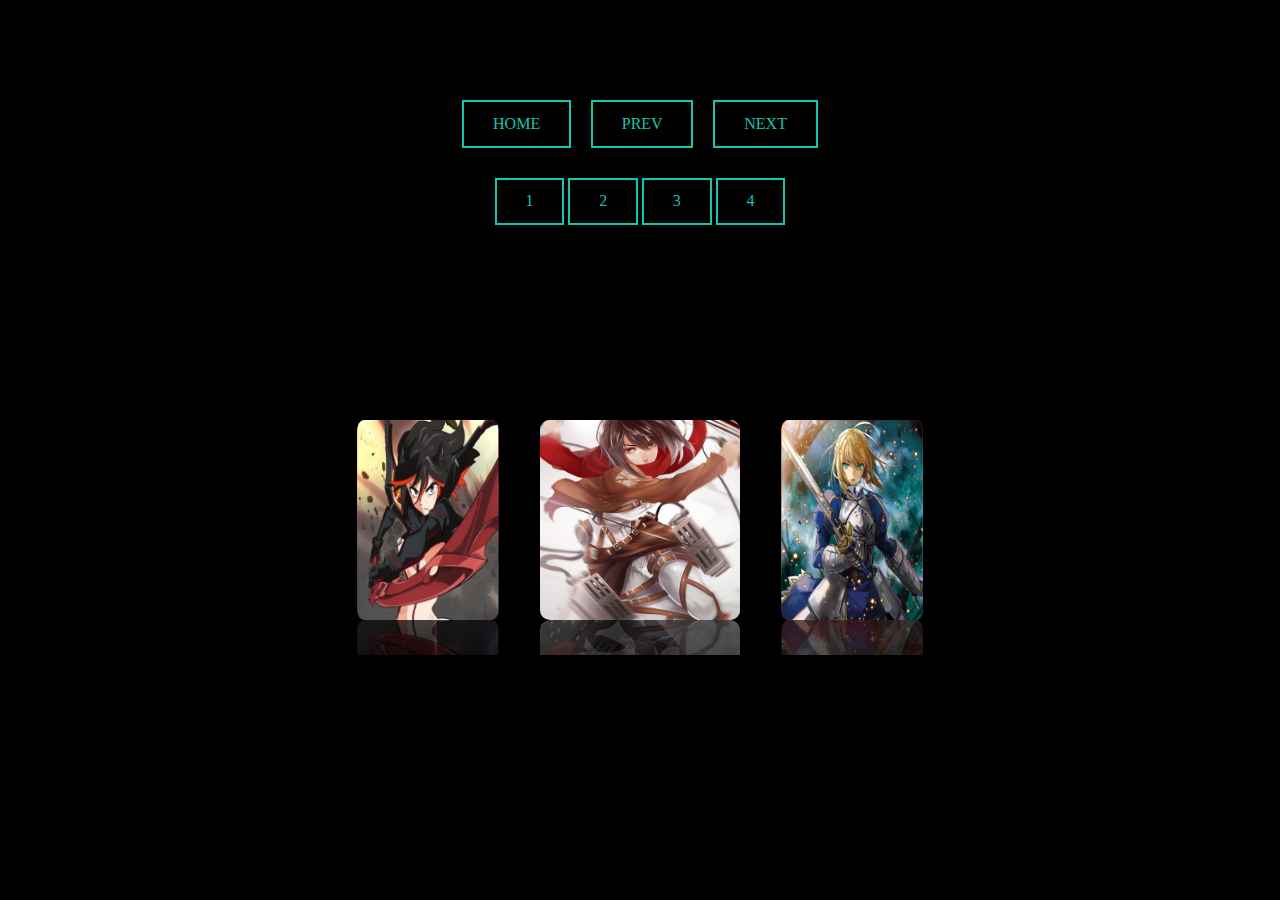
<file: slide1.html>
<!DOCTYPE html>
<html lang="en">
<head>
    <meta charset="UTF-8">
    <meta name="viewport" content="width=device-width, initial-scale=1.0">
    <link rel="stylesheet" href="styles.css">
    <title>Image-Gallery</title>
</head>
<body>
    <div id="nav-buttons">
        <button onclick="window.location.href = 'index.html'">Home</button>
        <button  onclick="window.location.href = 'slide.html'">Prev</button> 
        <button  onclick="window.location.href = 'slide2.html'">Next</button> 
    </div>
    <div id="nav-buttons1">
        <button onclick="window.location.href = 'slide.html'">1</button>
        <button onclick="window.location.href = 'slide1.html'">2</button> 
        <button onclick="window.location.href = 'slide2.html'">3</button> 
       <button  onclick="window.location.href = 'slide3.html'">4</button> 
    </div>
<div class="body-gallery">
    <div class="container">
       <div class="box">
        <span style="--i:1;"><img src="./gl/gl-1.jpg"></span>
        <span style="--i:2;"><img src="./gl/gl-2.jpg"></span>
        <span style="--i:3;"><img src="./gl/gl-3.png"></span>
        <span style="--i:4;"><img src="./gl/gl-4.jpg"></span>
        <span style="--i:5;"><img src="./gl/gl-5.jpg"></span>
        <span style="--i:6;"><img src="./gl/gl-6.jpg"></span>
        <span style="--i:7;"><img src="./gl/gl-7.jpg"></span>
        <span style="--i:8;"><img src="./gl/gl-8.jpg"></span>
       </div>
    </div>
</div>
    <script src="script.js"></script>    
</body>
</html>
</file>
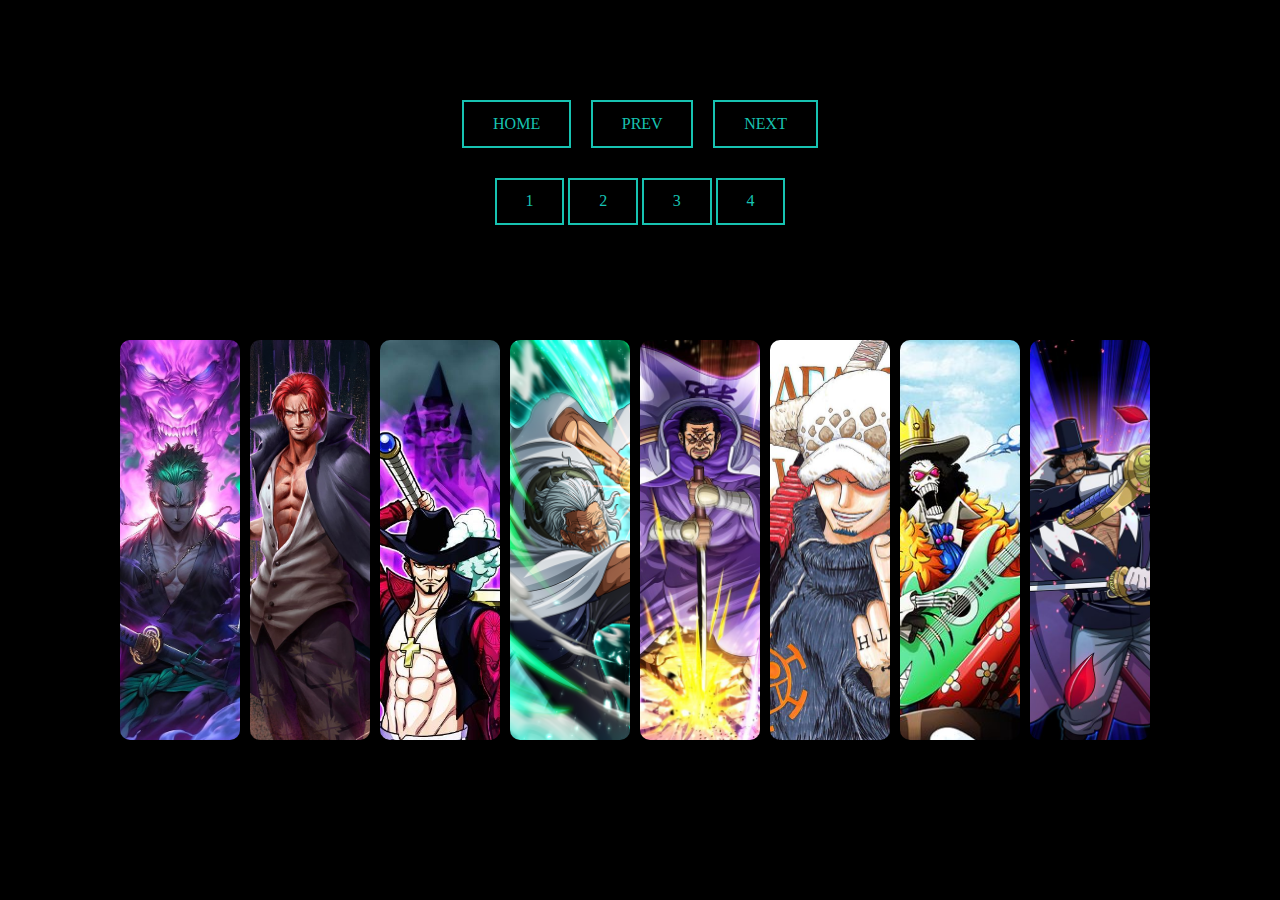
<file: slide2.html>
<!DOCTYPE html>
<html lang="en">
<head>
    <meta charset="UTF-8">
    <meta name="viewport" content="width=device-width, initial-scale=1.0">
    <link rel="stylesheet" href="styles3.css">
    <title>Document</title>
</head>
<body> 
    <div id="nav-buttons">
        <button onclick="window.location.href = 'index.html'">Home</button>
        <button  onclick="window.location.href = 'slide1.html'">Prev</button> 
        <button  onclick="window.location.href = 'slide3.html'">Next</button> 
    </div>
    <div id="nav-buttons1">
        <button onclick="window.location.href = 'slide.html'">1</button>
        <button onclick="window.location.href = 'slide1.html'">2</button> 
        <button onclick="window.location.href = 'slide2.html'">3</button> 
       <button  onclick="window.location.href = 'slide3.html'">4</button> 
    </div>
   
    <div class="body-gallery">
    <div class="slide-gallery">
        <div class="box">
            <span><img src="./m/m1.jpg"></span>
            <span><img src="./m/m2.jpg"></span>
            <span><img src="./m/m3.jpg"></span>
            <span><img src="./m/m4.png"></span>
            <span><img src="./m/m5.jpg"></span>
            <span><img src="./m/m6.jpg"></span>
            <span><img src="./m/m7.jpg"></span>
            <span><img src="./m/m8.jpg"></span>
        </div>
    </div>
</body>
</html>
</file>
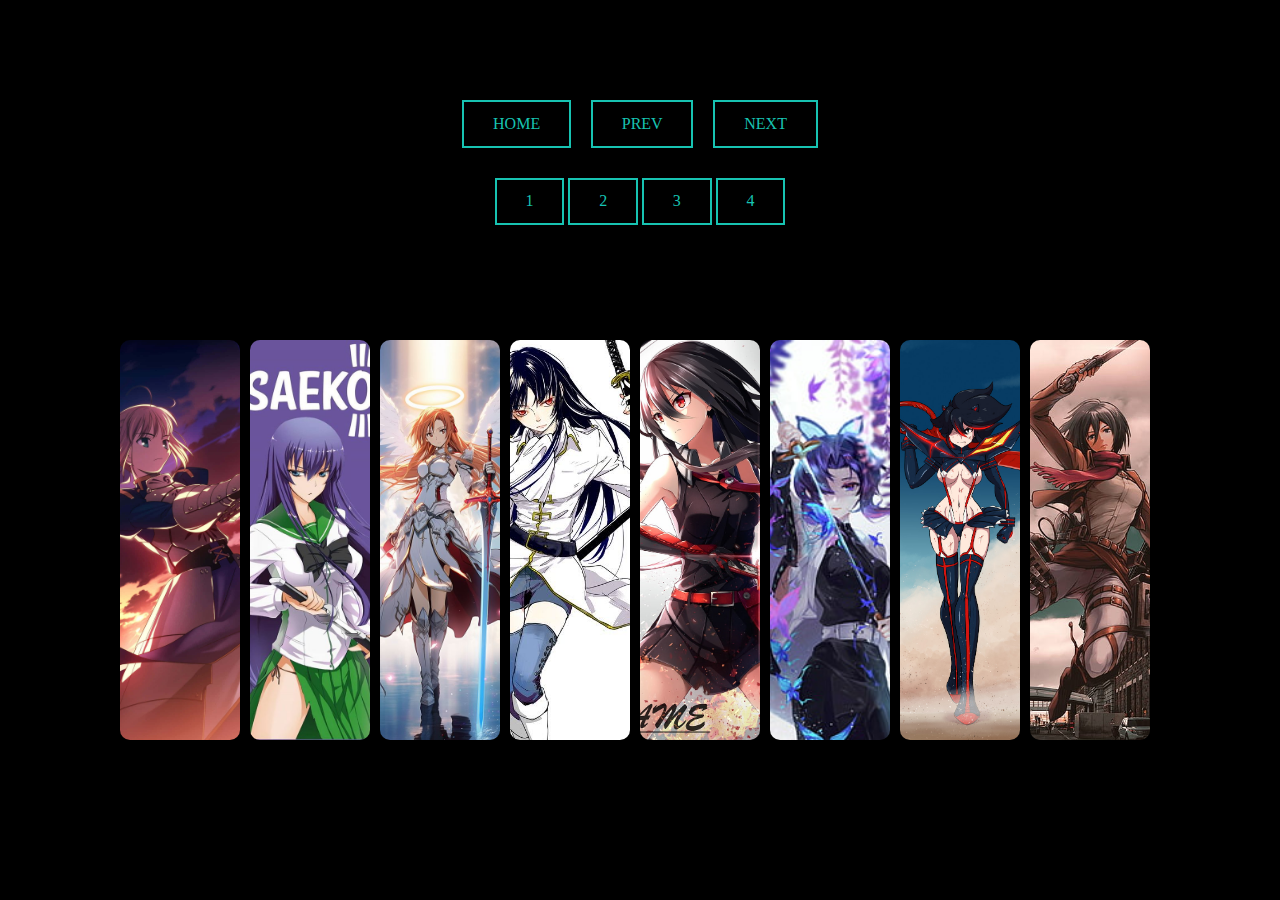
<file: slide3.html>
<!DOCTYPE html>
<html lang="en">
<head>
    <meta charset="UTF-8">
    <meta name="viewport" content="width=device-width, initial-scale=1.0">
    <link rel="stylesheet" href="styles3.css">
    <title>Document</title>
</head>
<body>
    <div id="nav-buttons">
        <button onclick="window.location.href = 'index.html'">Home</button>
        <button  onclick="window.location.href = 'slide2.html'">Prev</button> 
        <button  onclick="window.location.href = 'slide.html'">Next</button> 
    </div>
    <div id="nav-buttons1">
        <button onclick="window.location.href = 'slide.html'">1</button>
        <button onclick="window.location.href = 'slide1.html'">2</button> 
        <button onclick="window.location.href = 'slide2.html'">3</button> 
       <button  onclick="window.location.href = 'slide3.html'">4</button> 
    </div>
    <div class="body-gallery">
        <div class="slide-gallery">
            <div class="box">
                <span><img src="./g/w1.jpg"></span>
                <span><img src="./g/w2.jpg"></span>
                <span><img src="./g/w3.jpg"></span>
                <span><img src="./g/w4.jpg"></span>
                <span><img src="./g/w5.jpg"></span>
                <span><img src="./g/w6.jpg"></span>
                <span><img src="./g/w7.jpg"></span>
                <span><img src="./g/w8.jpg"></span>
            </div>
        </div>
    </div>
    <script src="script.js"></script>
</body>
</html>
</file>
<file: styles.css>
*{
    margin: 0;
    padding: 0;
    box-sizing: border-box;
}
body {
    background: #000000;
}
#nav-buttons {
    display: flex;
    justify-content: center;
    align-items: center;
    margin-top: 100px;
    gap: 20px;
}
#nav-buttons1{
    align-items:center;
    text-align: center;
    margin-top: 30px;
    gap: 50px;

}



.body-gallery {
    display: flex;
    justify-content: center;
    align-items: center;
    overflow: hidden;
    margin-top: 10rem;
    min-height: 30vh;
 
}

.box {
    position: relative;
    transform-style: preserve-3d;
    width: 200px;
    height: 200px;
    animation: rotate 30s linear infinite;
}

@keyframes rotate {
    0%{
        transform: perspective(1000px) rotateY(0deg);
    }
    100%{
        transform:perspective(1000px) rotateY(360deg)
    }
}

.box span {
    position: absolute;
    top: 0;
    left: 0;
    width: 100%;
    height: 100%;
    transform-origin: center;
    transform-style: preserve-3d;
    transform: rotateY(calc(var(--i) * 45deg)) translateZ(300px);
    -webkit-box-reflect:below 0px linear-gradient(transparent,transparent,#0004);
}

.box span img {
    position: absolute;
    top: 0;
    left: 0;
    width: 100%;
    height: 100%;
    border-radius: 10px;
    object-fit: cover;
    transition: 2s;
}

.box span:hover img {
    transform: translateY(-50px);
}
button {
    padding: 0.8em 1.8em;
    border: 2px solid #17C3B2;
    position: relative;
    overflow: hidden;
    background-color: transparent;
    text-align: center;
    text-transform: uppercase;
    font-size: 16px;
    transition: .3s;
    z-index: 1;
    font-family: inherit;
    color: #17C3B2;
   }
   
   button::before {
    content: '';
    width: 0;
    height: 300%;
    position: absolute;
    top: 50%;
    left: 50%;
    transform: translate(-50%, -50%) rotate(45deg);
    background: #17C3B2;
    transition: .5s ease;
    display: block;
    z-index: -1;
   }
   
   button:hover::before {
    width: 105%;
   }
   
   button:hover {
    color: #111;
   }
   
@media screen and (max-width: 450px) {
    .box {
    width: 100px;
    height: 100px;
    }
    .box span {
        transform: rotateY(calc(var(--i) * 45deg)) translateZ(150px);
        
    }
    .body-gallery {
    min-height: 20vh;   
    }
    button{
    font-size: 12px;
    }
}

@media screen and (max-width: 820px) {
   
}
</file>
<file: styles3.css>
*{
    margin: 0;
    padding: 0;
    box-sizing: border-box;
}
body {
    background: #000000;
}
.slide-gallery {
    display: flex;
    justify-content: center;
    align-items: center;
    min-height: 70vh;
    overflow: hidden;
}

/* Styles for the image containers (.box) */
.box {
    display: flex;
    justify-content: center;
    align-items: center;
    width: 800px;
    height: 400px;
    max-width: 1200px;
    margin: 0 auto;
}

/* Styles for the individual image spans */
.box span {
    flex: 0 0 15%;
    margin-right: 10px;
    overflow: hidden;
    transition: transform 0.3s ease-in-out, flex 0.3s ease-in-out;
    height: 100%;
    display: flex;
    justify-content: center;
    align-items: center;
    position: relative;
}

/* Increase the size on hover */
.box span:hover {
    transform: scale(1.2);
    flex: 0 0 50%;
}

/* Styles for the images */
.box span img {
    max-width: 100%;
    max-height: 100%;
    border-radius: 10px;
    object-fit: cover;
    transition: transform 0.3s ease-in-out, flex 0.3s ease-in-out;
}

/* Default image dimensions (symmetrical) */
.box span img {
    width: 100%;
    height: 100%;
}

button {
    padding: 0.8em 1.8em;
    border: 2px solid #17C3B2;
    position: relative;
    overflow: hidden;
    background-color: transparent;
    text-align: center;
    text-transform: uppercase;
    font-size: 16px;
    transition: .3s;
    z-index: 1;
    font-family: inherit;
    color: #17C3B2;
   }
   
   button::before {
    content: '';
    width: 0;
    height: 300%;
    position: absolute;
    top: 50%;
    left: 50%;
    transform: translate(-50%, -50%) rotate(45deg);
    background: #17C3B2;
    transition: .5s ease;
    display: block;
    z-index: -1;
   }
   
   button:hover::before {
    width: 105%;
   }
   
   button:hover {
    color: #111;
   }
   #nav-buttons {
    display: flex;
    justify-content: center;
    align-items: center;
    margin-top: 100px;
    gap: 20px;
}
#nav-buttons1{
    align-items:center;
    text-align: center;
    margin-top: 30px;
    gap: 50px;

}


@media screen and (max-width: 820px) {
    .box {
        width: 400px;
        height: 400px;
       
    }
    .box span:hover {
        transform: scale(1.2);
        flex: 0 0 50%;
    }

}

@media screen and (max-width: 450px) {
        
    .slide-gallery {
    overflow-x: scroll;

    }
    
    .box {
        width: 200px !important;
        height:300px !important;
   
       
    }
    .box span {
        flex: 0 0 15%;
     
    }
    button {
     font-size: 12px;
    }

    
     
  
    

}
</file>
